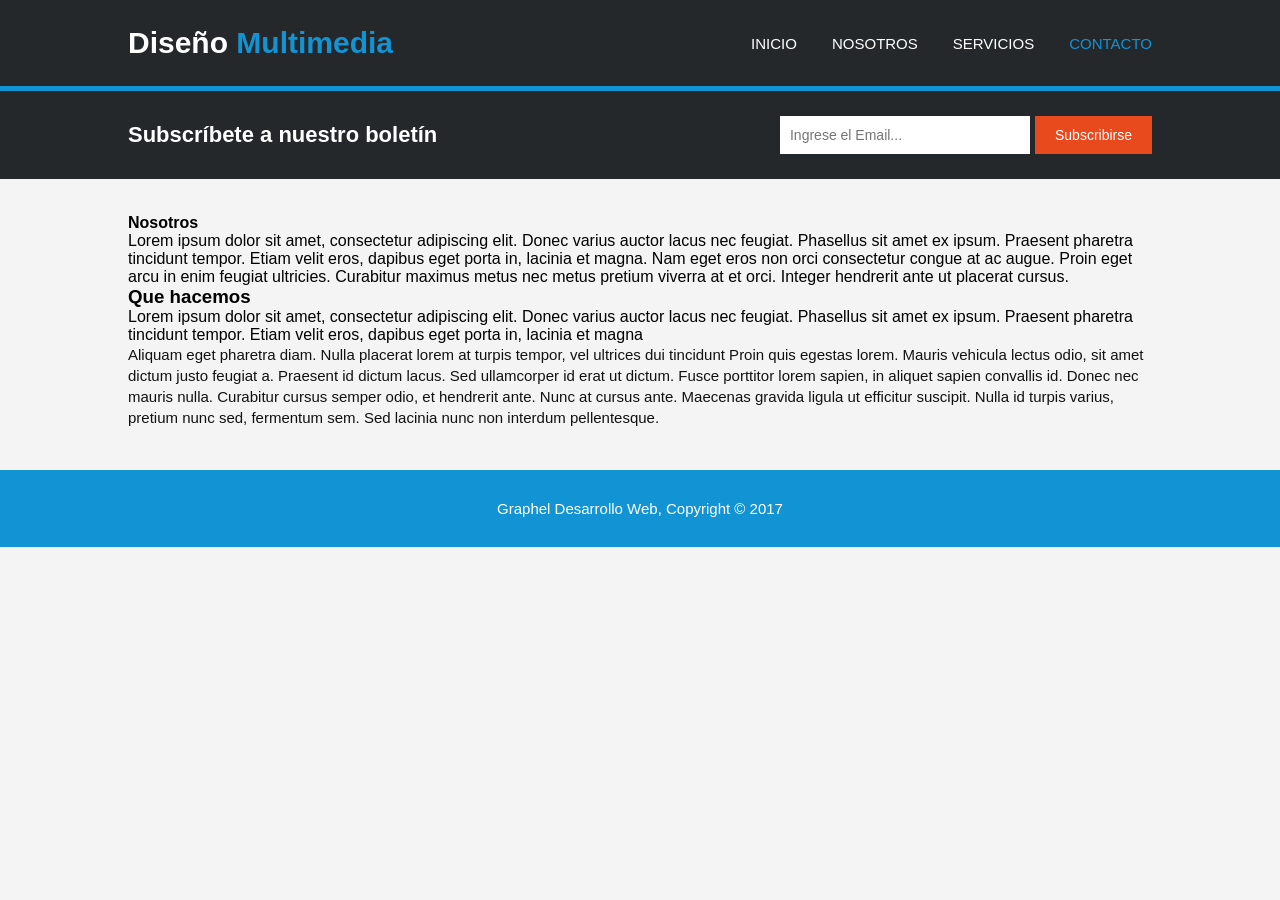
<file: pages/contacto.html>
<!DOCTYPE html>
<html lang="es">
<head>
    <meta charset="UTF-8">
    <meta name="viewport" content="width=device-width, initial-scale=1.0">
    <title>Proyecto Graphel</title>
    <link rel="stylesheet" href="../styles/styles.css">
</head>
<body>

    <header id="inicio">
        <div class="contenedor encabezado">
            <h1 class="logo">Diseño <span>Multimedia</span></h1>

             <nav>
                <a href="../index.html">INICIO</a>
                <a href="nosotros.html" >NOSOTROS</a>
                <a href="servicios.html">SERVICIOS</a>
                <a href="#contacto" class="activo">CONTACTO</a>
            </nav>
        </div>
    </header>

    <section class="boletin">
        <div class="contenedor contenido-boletin">
            <h3>Subscríbete a nuestro boletín</h3>

            <form action="#">
                <input type="email" placeholder="Ingrese el Email..." required>
                <button type="submit">Subscribirse</button>
            </form>
        </div>
    </section>

    <section class="servicios" id="servicios">
        <div class="contenedor nosotros">

            <article class="Nosotros">
               <h4>Nosotros</h4>
                <p>
                   Lorem ipsum dolor sit amet, consectetur adipiscing elit. Donec varius
                    auctor lacus nec feugiat. Phasellus sit amet ex ipsum. Praesent pharetra
                     tincidunt tempor. Etiam velit eros, dapibus eget porta in, lacinia et magna.
                     Nam eget eros non orci consectetur congue at ac augue. Proin eget arcu in enim
                      feugiat ultricies. Curabitur maximus metus nec metus pretium viverra at et orci.
                       Integer hendrerit ante ut placerat cursus.
        
                </p>
            </article>

            <article class="TarjetaCon">
                <h3> Que hacemos</h3>
                <p>
                    Lorem ipsum dolor sit amet, consectetur adipiscing elit. Donec varius auctor
                     lacus nec feugiat. Phasellus sit amet ex ipsum. Praesent pharetra tincidunt tempor.
                      Etiam velit eros, dapibus eget porta in, lacinia et magna
                </p>
            </article>

            <article class="tarjeta">
                
                
                <p>
                  Aliquam eget pharetra diam. Nulla placerat lorem at turpis tempor, vel ultrices dui tincidunt
                   Proin quis egestas lorem. Mauris vehicula lectus odio, sit amet dictum justo feugiat a. Praesent
                    id dictum lacus. Sed ullamcorper id erat ut dictum. Fusce porttitor lorem sapien, in aliquet sapien
                     convallis id. Donec nec mauris nulla. Curabitur cursus semper odio, et hendrerit ante. Nunc at cursus ante.
                      Maecenas gravida ligula ut efficitur suscipit. Nulla id turpis varius, pretium nunc sed, fermentum sem.
                       Sed lacinia nunc non interdum pellentesque.
                </p>
            </article>

            
            
        </div>
    </section>

    <footer id="contacto">
        <p>Graphel Desarrollo Web, Copyright &copy; 2017</p>
    </footer>

</body>
</html>
</file>
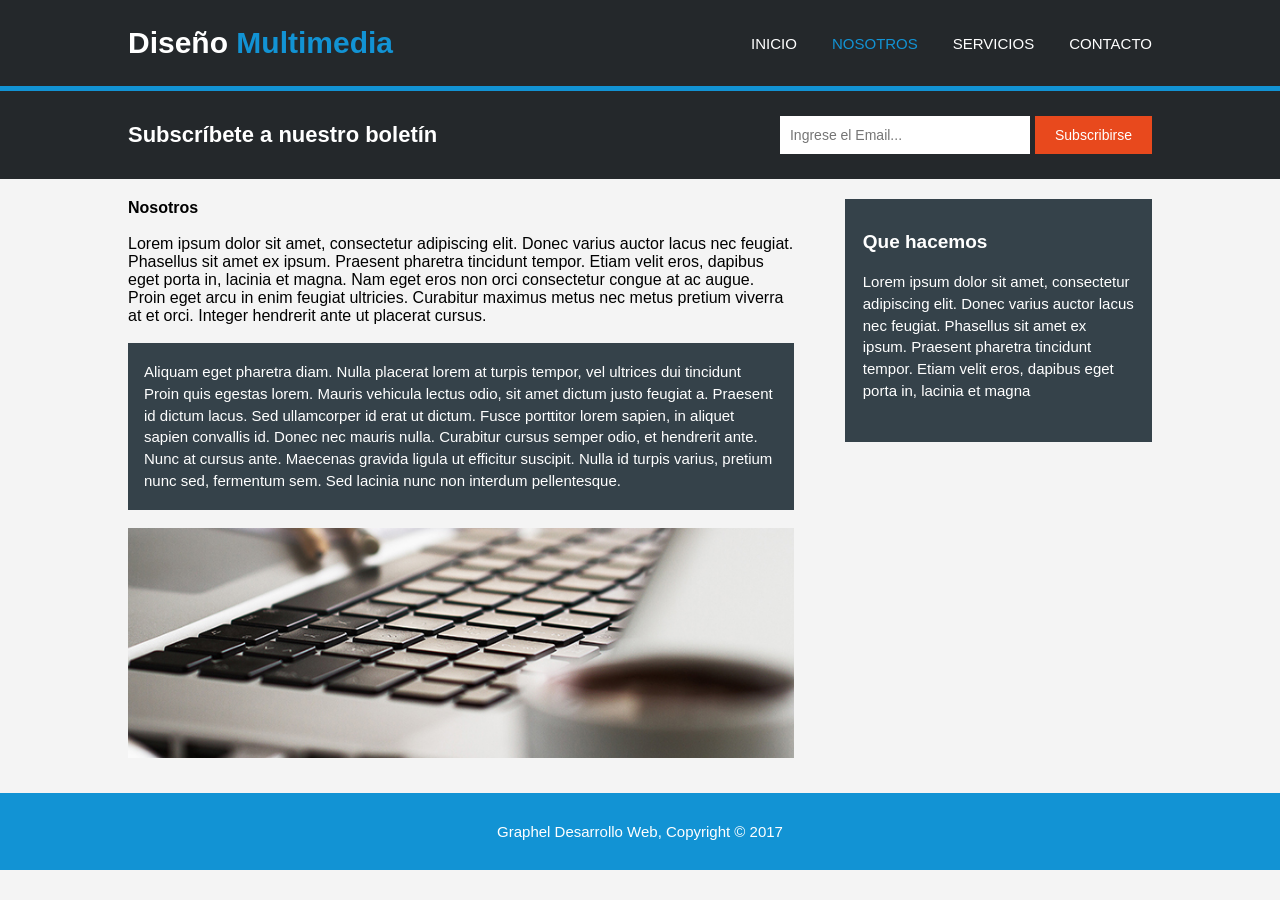
<file: pages/nosotros.html>
<!DOCTYPE html>
<html lang="es">
<head>
    <meta charset="UTF-8">
    <meta name="viewport" content="width=device-width, initial-scale=1.0">
    <title>Proyecto Graphel</title>
    <link rel="stylesheet" href="../styles/styles.css">
</head>
<body>

    <header id="inicio">
        <div class="contenedor encabezado">
            <h1 class="logo">Diseño <span>Multimedia</span></h1>

            <nav>
                <a href="../index.html">INICIO</a>
                <a href="#nosotros" class="activo">NOSOTROS</a>
                <a href="servicios.html">SERVICIOS</a>
                <a href="contacto.html">CONTACTO</a>
            </nav>
        </div>
    </header>

    <section class="boletin">
        <div class="contenedor contenido-boletin">
            <h3>Subscríbete a nuestro boletín</h3>

            <form action="#">
                <input type="email" placeholder="Ingrese el Email..." required>
                <button type="submit">Subscribirse</button>
            </form>
        </div>
    </section>

    <section class="pagina-nosotros" id="nosotross">
        <div class="contenedor nosotros-layout">
            <div class="nosotros-contenido">
            <article class="Nosotros-texto">
               <h4>Nosotros</h4><br>
                <p>
                   Lorem ipsum dolor sit amet, consectetur adipiscing elit. Donec varius
                    auctor lacus nec feugiat. Phasellus sit amet ex ipsum. Praesent pharetra
                     tincidunt tempor. Etiam velit eros, dapibus eget porta in, lacinia et magna.
                     Nam eget eros non orci consectetur congue at ac augue. Proin eget arcu in enim
                      feugiat ultricies. Curabitur maximus metus nec metus pretium viverra at et orci.
                       Integer hendrerit ante ut placerat cursus.
        
                </p>
            </article>

            <article class="nosotros-tarjeta">
                
                
                <p>
                  Aliquam eget pharetra diam. Nulla placerat lorem at turpis tempor, vel ultrices dui tincidunt
                   Proin quis egestas lorem. Mauris vehicula lectus odio, sit amet dictum justo feugiat a. Praesent
                    id dictum lacus. Sed ullamcorper id erat ut dictum. Fusce porttitor lorem sapien, in aliquet sapien
                     convallis id. Donec nec mauris nulla. Curabitur cursus semper odio, et hendrerit ante. Nunc at cursus ante.
                      Maecenas gravida ligula ut efficitur suscipit. Nulla id turpis varius, pretium nunc sed, fermentum sem.
                       Sed lacinia nunc non interdum pellentesque.
                </p>
            </article>

            <article class="nosotros-imagen">
                <img src="../assets/images/891.jpg" alt="imagenCafe">
            </article>
            </div>

            <aside class="nosotros-lateral">
                <h3> Que hacemos</h3>
                <p>
                    Lorem ipsum dolor sit amet, consectetur adipiscing elit. Donec varius auctor
                     lacus nec feugiat. Phasellus sit amet ex ipsum. Praesent pharetra tincidunt tempor.
                      Etiam velit eros, dapibus eget porta in, lacinia et magna
                </p>
            </aside>
        </div>
    </section>

    <footer id="contacto">
        <p>Graphel Desarrollo Web, Copyright &copy; 2017</p>
    </footer>

</body>
</html>
</file>
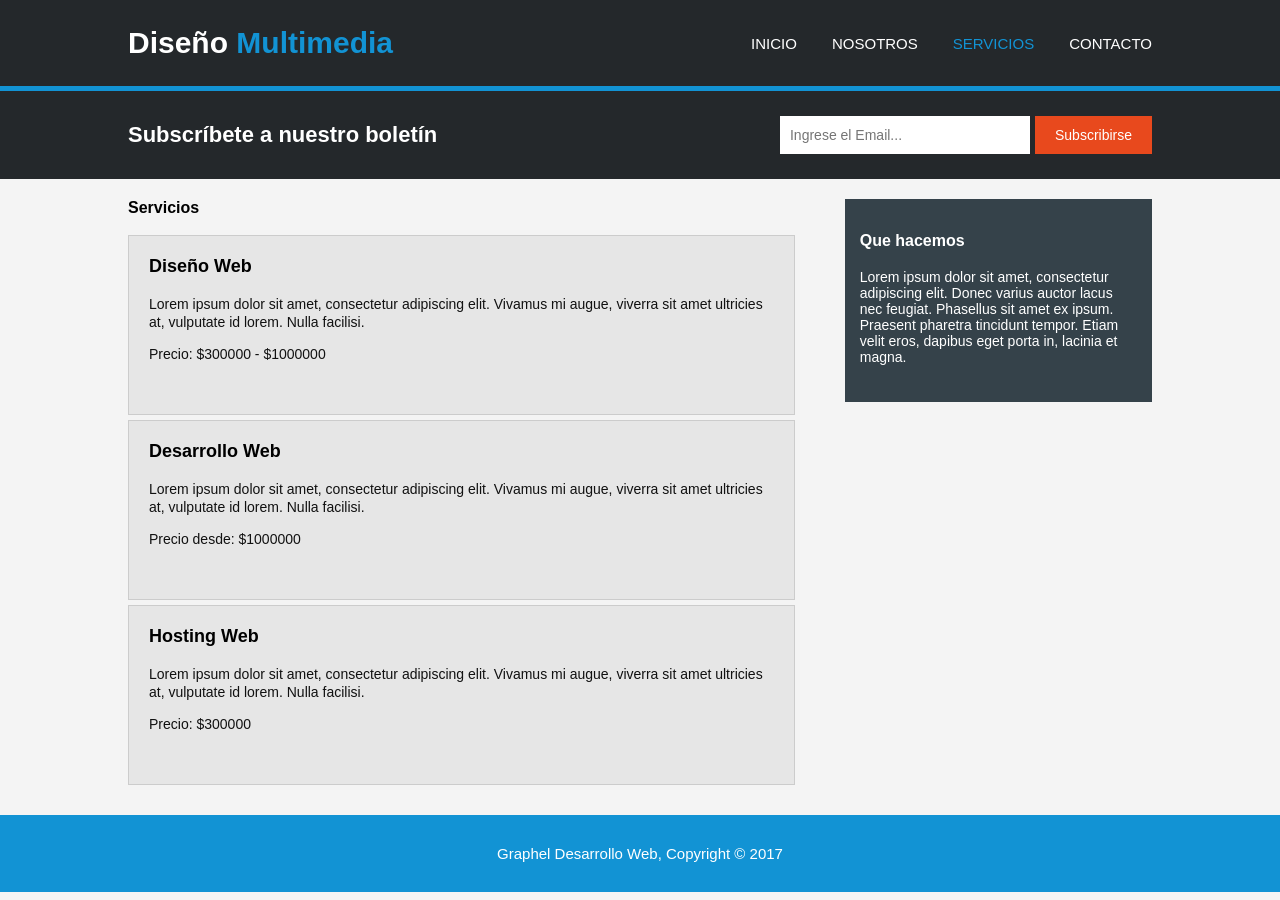
<file: pages/servicios.html>
<!DOCTYPE html>
<html lang="es">
<head>
    <meta charset="UTF-8">
    <meta name="viewport" content="width=device-width, initial-scale=1.0">
    <title>Servicios - Proyecto Graphel</title>
    <link rel="stylesheet" href="../styles/styles.css">
</head>
<body>

    <!-- ENCABEZADO -->
    <header id="inicio">
        <div class="contenedor encabezado">
            <h1 class="logo">Diseño <span>Multimedia</span></h1>

            <nav>
                <a href="../index.html">INICIO</a>
                <a href="nosotros.html">NOSOTROS</a>
                <a href="servicios.html" class="activo">SERVICIOS</a>
                <a href="contacto.html">CONTACTO</a>
            </nav>
        </div>
    </header>

    <!-- BOLETÍN -->
    <section class="boletin">
        <div class="contenedor contenido-boletin">

            <h3>Subscríbete a nuestro boletín</h3>

            <form action="#">
                <input type="email" placeholder="Ingrese el Email..." required>
                <button type="submit">Subscribirse</button>
            </form>

        </div>
    </section>

    <!-- CONTENIDO DE SERVICIOS -->
    <section class="pagina-servicios">

        <div class="contenedor servicios-layout">

            <!-- COLUMNA IZQUIERDA -->
            <main class="servicios-contenido">

                <h3>Servicios</h3>

                <article class="servicio-item">
                    <h3>Diseño Web</h3>

                    <p>
                        Lorem ipsum dolor sit amet, consectetur adipiscing elit.
                        Vivamus mi augue, viverra sit amet ultricies at,
                        vulputate id lorem. Nulla facilisi.
                    </p>

                    <p>Precio: $300000 - $1000000</p>
                </article>

                <article class="servicio-item">
                    <h3>Desarrollo Web</h3>

                    <p>
                        Lorem ipsum dolor sit amet, consectetur adipiscing elit.
                        Vivamus mi augue, viverra sit amet ultricies at,
                        vulputate id lorem. Nulla facilisi.
                    </p>

                    <p>Precio desde: $1000000</p>
                </article>

                <article class="servicio-item">
                    <h3>Hosting Web</h3>

                    <p>
                        Lorem ipsum dolor sit amet, consectetur adipiscing elit.
                        Vivamus mi augue, viverra sit amet ultricies at,
                        vulputate id lorem. Nulla facilisi.
                    </p>

                    <p>Precio: $300000</p>
                </article>

            </main>

            <!-- COLUMNA DERECHA -->
            <aside class="servicios-lateral">

                <h3>Que hacemos</h3>

                <p>
                    Lorem ipsum dolor sit amet, consectetur adipiscing elit.
                    Donec varius auctor lacus nec feugiat. Phasellus sit
                    amet ex ipsum. Praesent pharetra tincidunt tempor.
                    Etiam velit eros, dapibus eget porta in, lacinia et magna.
                </p>

            </aside>

        </div>

    </section>

    <!-- PIE DE PÁGINA -->
    <footer id="contacto">
        <p>Graphel Desarrollo Web, Copyright &copy; 2017</p>
    </footer>

</body>
</html>
</file>
<file: styles/styles.css>
* {
    margin: 0;
    padding: 0;
    box-sizing: border-box;
}

body {
    font-family: Arial, Helvetica, sans-serif;
    background-color: #f4f4f4;
    color: #000000;
    min-height: 100vh;
    display: flex;
    flex-direction: column;
}

.contenedor {
    width: 80%;
    margin: auto;
    overflow: hidden;
}

/* ENCABEZADO */
header {
    background-color: #24282b;
    color: #ffffff;
    border-bottom: 5px solid #1293d4;
    padding: 26px 0;
}

.encabezado {
    display: flex;
    justify-content: space-between;
    align-items: center;
}

.logo {
    font-size: 30px;
    font-weight: bold;
}

.logo span {
    color: #1293d4;
}

nav {
    display: flex;
    gap: 35px;
}

nav a {
    color: #ffffff;
    text-decoration: none;
    font-size: 15px;
    transition: color 0.2s ease;
}

nav a:hover,
nav a.activo {
    color: #1293d4;
}

/* BANNER PRINCIPAL */
.principal {
    min-height: 400px;
    background-color: #55595c;
    background-image:
        url("../assets/images/cabecera.jpg"),
        url("../images/cabecera.jpg"),
        url("assets/images/cabecera.jpg");
    background-size: cover;           
    background-position: center center; 
    background-repeat: no-repeat;
    display: flex;
    justify-content: center;
    align-items: center;
    text-align: center;
    color: #ffffff;
}

.contenido-principal {
    padding: 20px 0;
}

.principal h2 {
    font-size: 52px;
    font-weight: bold;
    margin-bottom: 16px;
}

.principal p {
    font-size: 20px;
    line-height: 1.4;
    max-width: 920px;
    margin: 0 auto;
}

/* BOLETÍN */
.boletin {
    background-color: #24282b;
    color: #ffffff;
    padding: 25px 0;
}

.contenido-boletin {
    display: flex;
    justify-content: space-between;
    align-items: center;
    gap: 20px;
}

.boletin h3 {
    font-size: 22px;
    font-weight: bold;
}

.boletin form {
    display: flex;
    gap: 5px;
}

.boletin input {
    width: 250px;
    height: 38px;
    padding: 0 10px;
    border: none;
    font-size: 14px;
    outline: none;
}

.boletin button {
    height: 38px;
    background-color: #e8491d;
    color: #ffffff;
    border: none;
    padding: 0 20px;
    font-size: 14px;
    cursor: pointer;
    transition: background-color 0.2s ease;
}

.boletin button:hover {
    background-color: #cf3d14;
}

/* TARJETAS DE SERVICIOS */
.servicios {
    padding: 35px 0 42px;
    background-color: #f4f4f4;
}

.tarjetas {
    display: grid;
    grid-template-columns: repeat(3, 1fr);
    gap: 35px;
    text-align: center;
}

.tarjeta img {
    width: 90px;
    height: 90px;
    object-fit: contain;
    margin-bottom: 16px;
}

.tarjeta h3 {
    font-size: 18px;
    font-weight: bold;
    margin-bottom: 16px;
}

.tarjeta p {
    font-size: 15px;
    line-height: 1.4;
    color: #111111;
}

/* PIE DE PÁGINA */
footer {
    background-color: #1293d4;
    color: #ffffff;
    text-align: center;
    padding: 30px 20px;
    font-size: 15px;
}
/*---------------------------------------------------------------*/

   /*PAGINA NOSOTROS*/

.pagina-nosotros {
    padding: 20px 0 35px 0;
    background-color: #f4f4f4;
    font-family: Arial,Arial, Helvetica, sans-serif;
}

/* ORGANIZACION DE LAS DOS COLUMNAS */

.nosotros-layout {
    width: 80%;
    max-width: 1100px;
    margin: 0 auto;
    display: grid;
    grid-template-columns: 65fr 30fr;
    gap: 5%;
    align-items: start;
}

/* COLUMNA IZQUIERDA */

.nosotros-contenido {
    width: 100%;
}

.nosotros-texto h4 {
    font-size: 19px;
    font-weight: bold;
    margin: 0;
    padding-bottom: 18px;
    color: #000000;
}

.nosotros-texto p {
    font-size: 15px;
    line-height: 1.45;
    color: #111111;
    margin: 0;
}

/* RECUADRO OSCURO */

.nosotros-tarjeta {
    background-color: #35424a;
    color: #ffffff;
    padding: 18px 16px;
    margin-top: 18px;
}

.nosotros-tarjeta p {
    font-size: 15px;
    line-height: 1.45;
    color: #ffffff;
    margin: 0;
}

/* IMAGEN */

.nosotros-imagen {
    margin-top: 18px;
    width: 100%;
}

.nosotros-imagen img {
    width: 100%;
    height: 230px;
    object-fit: cover;
    display: block;
}

/* COLUMNA DERECHA */

.nosotros-lateral {
    background-color: #35424a;
    color: #ffffff;
    padding: 32px 18px 40px 18px;
    
}

.nosotros-lateral h3 {
    font-size: 19px;
    font-weight: bold;
    margin-bottom: 0;
    padding-bottom: 18px;
}

.nosotros-lateral p {
    font-size: 15px;
    line-height: 1.45;
    color: #ffffff;
    margin: 0;
}

/*---------------------------------------------------------------*/

/* PAGINA SERVICIOS */

.pagina-servicios {
    padding: 20px 0 25px;
    background-color: #f4f4f4;
}

/* ORGANIZACION DE LAS COLUMNAS */

.servicios-layout {
    display: grid;
    grid-template-columns: 2.17fr 1fr;
    gap: 50px;
    align-items: start;
}

/* COLUMNA IZQUIERDA */

.servicios-contenido {
    width: 100%;
}

.servicios-contenido > h3 {
    font-size: 16px;
    margin-bottom: 18px;
    color: #000000;
}

/* TARJETAS DE SERVICIOS */

.servicio-item {
    background-color: #e6e6e6;
    border: 1px solid #cccccc;
    padding: 20px;
    margin-bottom: 5px;
    min-height: 180px;
}

.servicio-item h3 {
    font-size: 18px;
    margin-bottom: 18px;
    color: #000000;
}

.servicio-item p {
    font-size: 14px;
    line-height: 1.3;
    color: #111111;
    margin-bottom: 14px;
}

/* COLUMNA DERECHA */

.servicios-lateral {
    background-color: #35424a;
    color: #ffffff;
    padding: 33px 15px;
    min-height: 203px;
}

.servicios-lateral h3 {
    font-size: 16px;
    margin-bottom: 19px;
    color: #ffffff;
}

.servicios-lateral p {
    font-size: 14px;
    line-height: 1.15;
    color: #ffffff;
}
</file>
